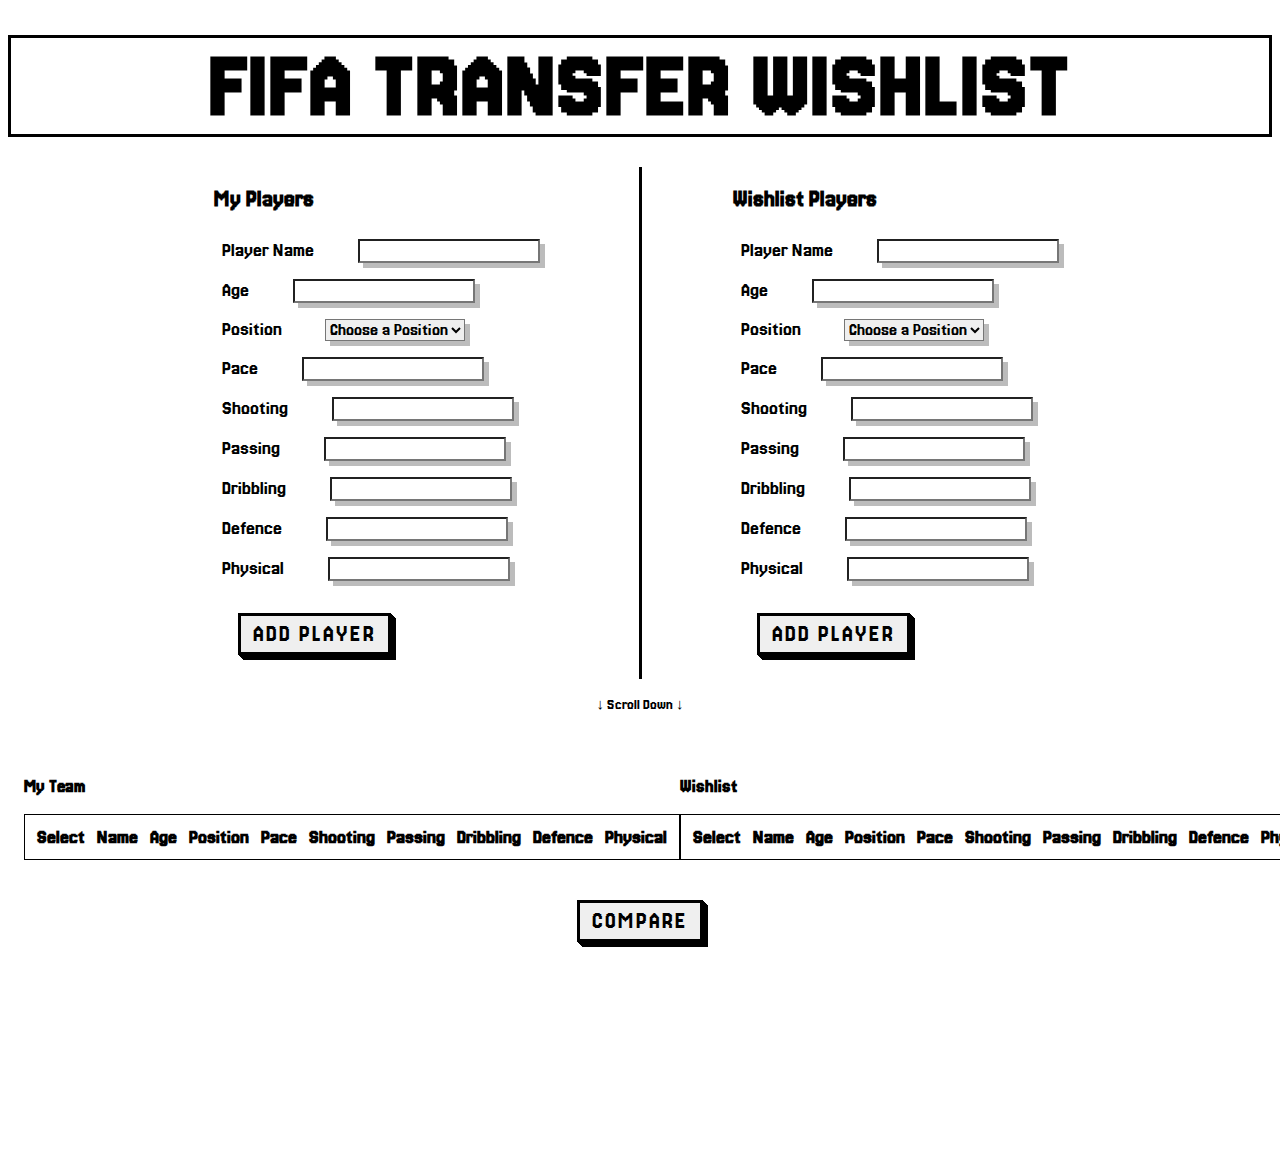
<file: Assignments/JS-Pet-Project-JerryBorgesJacob/index.html>
<!DOCTYPE html>

<html lang="en">

    <head>
        <meta charset="utf-8">
        <title>FIFA Transfer Wishlist</title>
        <link rel="stylesheet" type="text/css" href="styles.css">
        <script src="script.js""></script>

    </head>

    <body>
        
        <header id="header">
            
            <h1>FIFA TRANSFER WISHLIST</h1>
        </header>

        <main>
            
            <div class="form-container">
                
                <div class="form" id="form1">
                    <h2>My Players</h2>
                    <form id="team1" method="post">

                    <div class="element">
                        <label for="name">Player Name </label>
                        <input type="text" id="name" name="name">
                    </div>

                    <div class="element">
                        <label for="age">Age </label>
                        <input type="number" id="age" name="age">
                    </div>
                    
                    <div class="element">
                     
                        <label for="position">Position</label> 
                        <select name="position" id="position"> 
                            <option value="X">Choose a Position</option>
                            <option value="ST">ST</option> 
                            <option value="LW">LW</option> 
                            <option value="RW">RW</option> 
                            <option value="CM">CM</option>
                            <option value="CAM">CAM</option> 
                            <option value="CDM">CDM</option> 
                            <option value="RB">RB</option> 
                            <option value="LB">LB</option>
                            <option value="CB">CB</option> 
                            <option value="CF">CF</option> 
                            <option value="LM">LM</option> 
                            <option value="RM">RM</option>
                            <option value="GK">GK</option> 
                        </select>
                    </div>

                    <div class="element">    
                        <label for="pace">Pace </label>
                        <input type="number" id="pace" name="pace">
                    </div>

                    <div class="element">    
                        <label for="shooting">Shooting </label>
                        <input type="number" id="shooting" name="shooting">
                    </div>
                    
                    <div class="element">
                        <label for="passing">Passing </label>
                        <input type="number" id="passing" name="passing">
                    </div>    

                    <div class="element">
                        <label for="dribbling">Dribbling </label>
                        <input type="number" id="dribbling" name="dribbling">
                    </div>

                    <div class="element">
                        <label for="defence">Defence </label>
                        <input type="number" id="defence" name="defence">
                    </div>

                    <div class="element">
                        <label for="physical">Physical </label>
                        <input type="number" id="physical" name="physical">
                    </div>

                    <button type="button" id="team1submit">ADD PLAYER</button>
                    </form>
                    
                </div>

                <span id="vertical-line"></span>

                <div class="form" id="form2">
                    <h2>Wishlist Players</h2>
                    <form id="team2">

                    <div class="element">
                        <label for="name">Player Name </label>
                        <input type="text" id="name2" name="name">
                    </div>

                    <div class="element">
                        <label for="age">Age </label>
                        <input type="number" id="age2" name="age">
                    </div>
                    
                    <div class="element">

                        <label for="position">Position</label> 
                        <select name="position" id="position2"> 
                            <option value="X">Choose a Position</option>
                            <option value="ST">ST</option> 
                            <option value="LW">LW</option> 
                            <option value="RW">RW</option> 
                            <option value="CM">CM</option>
                            <option value="CAM">CAM</option> 
                            <option value="CDM">CDM</option> 
                            <option value="RB">RB</option> 
                            <option value="LB">LB</option>
                            <option value="CB">CB</option> 
                            <option value="CF">CF</option> 
                            <option value="LM">LM</option> 
                            <option value="RM">RM</option>
                            <option value="GK">GK</option> 
                        </select>
                    </div>

                    <div class="element">    
                        <label for="pace">Pace </label>
                        <input type="number" id="pace2" name="pace">
                    </div>

                    <div class="element">    
                        <label for="shooting">Shooting </label>
                        <input type="number" id="shooting2" name="shooting">
                    </div>
                    
                    <div class="element">
                        <label for="passing">Passing </label>
                        <input type="number" id="passing2" name="passing">
                    </div>    

                    <div class="element">
                        <label for="dribbling">Dribbling </label>
                        <input type="number" id="dribbling2" name="dribbling">
                    </div>

                    <div class="element">
                        <label for="defence">Defence </label>
                        <input type="number" id="defence2" name="defence">
                    </div>

                    <div class="element">
                        <label for="physical">Physical </label>
                        <input type="number" id="physical2" name="physical">
                    </div>

                    <button type="button" id="team2submit">ADD PLAYER</button>
                    </form>
                    
                </div>
            </div>
        <div id="scroll">
            <p>&darr; Scroll Down &darr;</p>
        </div>    

        

        <div class="table-container">
            <div class="myTeam1">
            <h3> My Team</h3>
            <table class="myTeam1" id="myTeam">
                <thead>
                    <tr><th>Select</th>
                        <th>Name</th>
                        <th>Age</th>
                        <th>Position</th>
                        <th>Pace</th>
                        <th>Shooting</th>
                        <th>Passing</th>
                        <th>Dribbling</th>
                        <th>Defence</th>
                        <th>Physical</th>
                    </tr>
                    
                </thead>

                <tbody id="table1">
                    
                </tbody>
            </table>
        </div>

            <div class="myTeam1" >
                <h3>Wishlist</h3>
                <table class="myTeam1" id="otherTeam">
                    <thead>
                        <tr><th>Select</th>
                            <th>Name</th>
                            <th>Age</th>
                            <th>Position</th>
                            <th>Pace</th>
                            <th>Shooting</th>
                            <th>Passing</th>
                            <th>Dribbling</th>
                            <th>Defence</th>
                            <th>Physical</th>
                        </tr>
                        
                    </thead>
    
                    <tbody id="table2">
                        
                    </tbody>
                </table>
    
            </div>
            
        </div>

    <div class="button-flex">
        <button type="button" id="comparison">COMPARE</button>
    </div>    

        <div id="compare-container">
            
            <div id = "player1">

            </div>

            <div id="column-names">
                <p>NAME</p>
                <p>AGE</p>
                <p>POSITION</p>
                <p>PACE</p>
                <p>SHOOTING</p>
                <p>PASSING</p>   
                <p>DRIBBLING</p>   
                <p>DEFENCE</p>
                <p>PHYSICAL</p>
                <p> OVERALL </p>
            </div>

            <div id = "player2">
                
            </div>
        </div>

        <div id="better-player">
            <div id="result-display">
                
            </div>
        </div>

        <div id="data-error">
            <div id="error-text">
                
            </div>
            <div class="button-flex">
                <button type="button" id="restart">RESTART</button>
            </div>    
        
        </div>

        
        </main>
    </body>
</html>
</file>
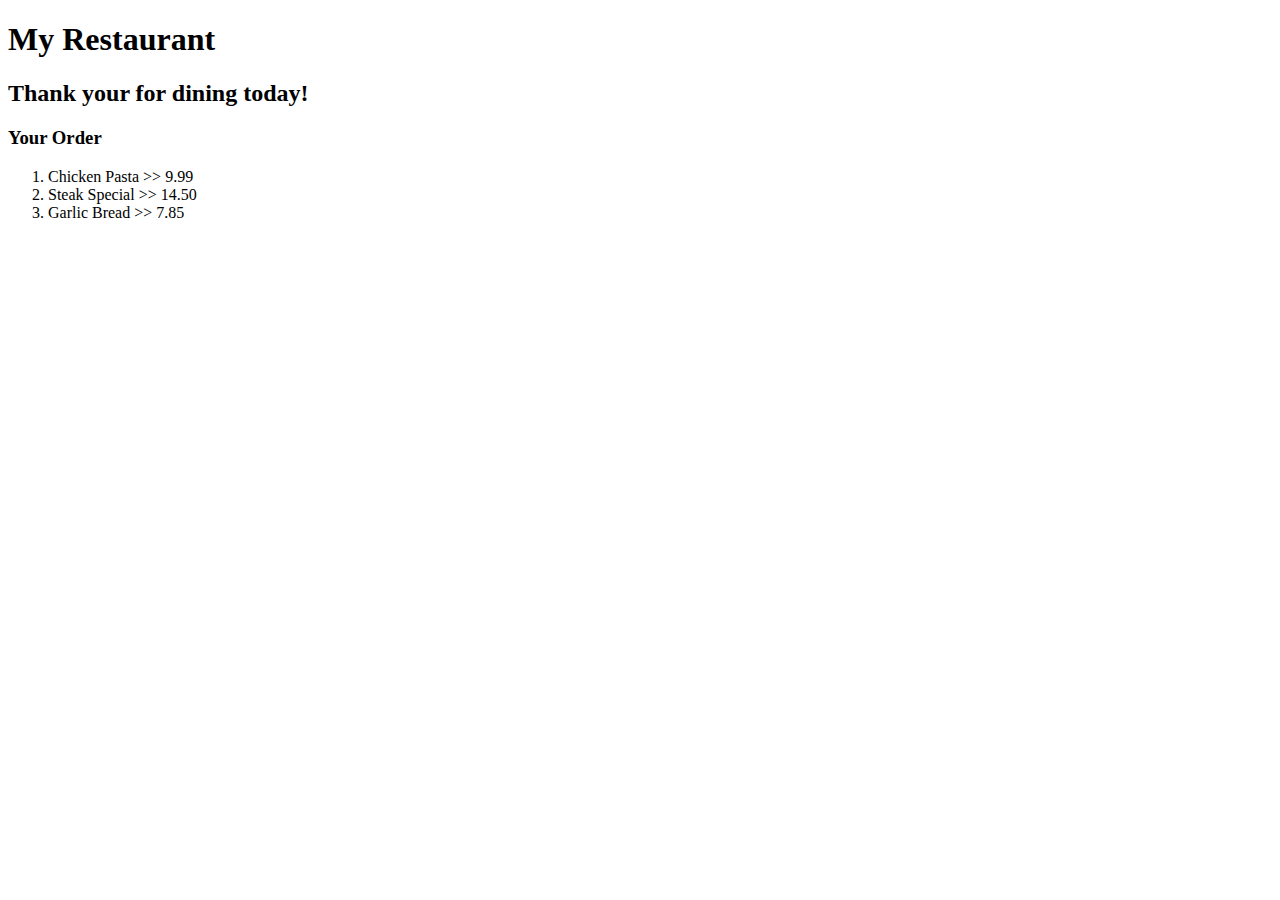
<file: lab1-2.html>
﻿<!doctype html>
<html lang="en">
	<head> 
		<meta charset="utf-8" />
		<title>Lab 1.2|Operators</title>
		<script src="lab1-2.js" ></script>
	</head>
	<body>

		<h1>My Restaurant</h1>
		
		<h2>Thank your for dining today!</h2>
		
		<h3>Your Order</h3>
		<ol>
			<li>Chicken Pasta >> 9.99</li>
			<li>Steak Special >> 14.50</li>
			<li>Garlic Bread >> 7.85</li>
		</ol>

	</body>
</html>
</file>
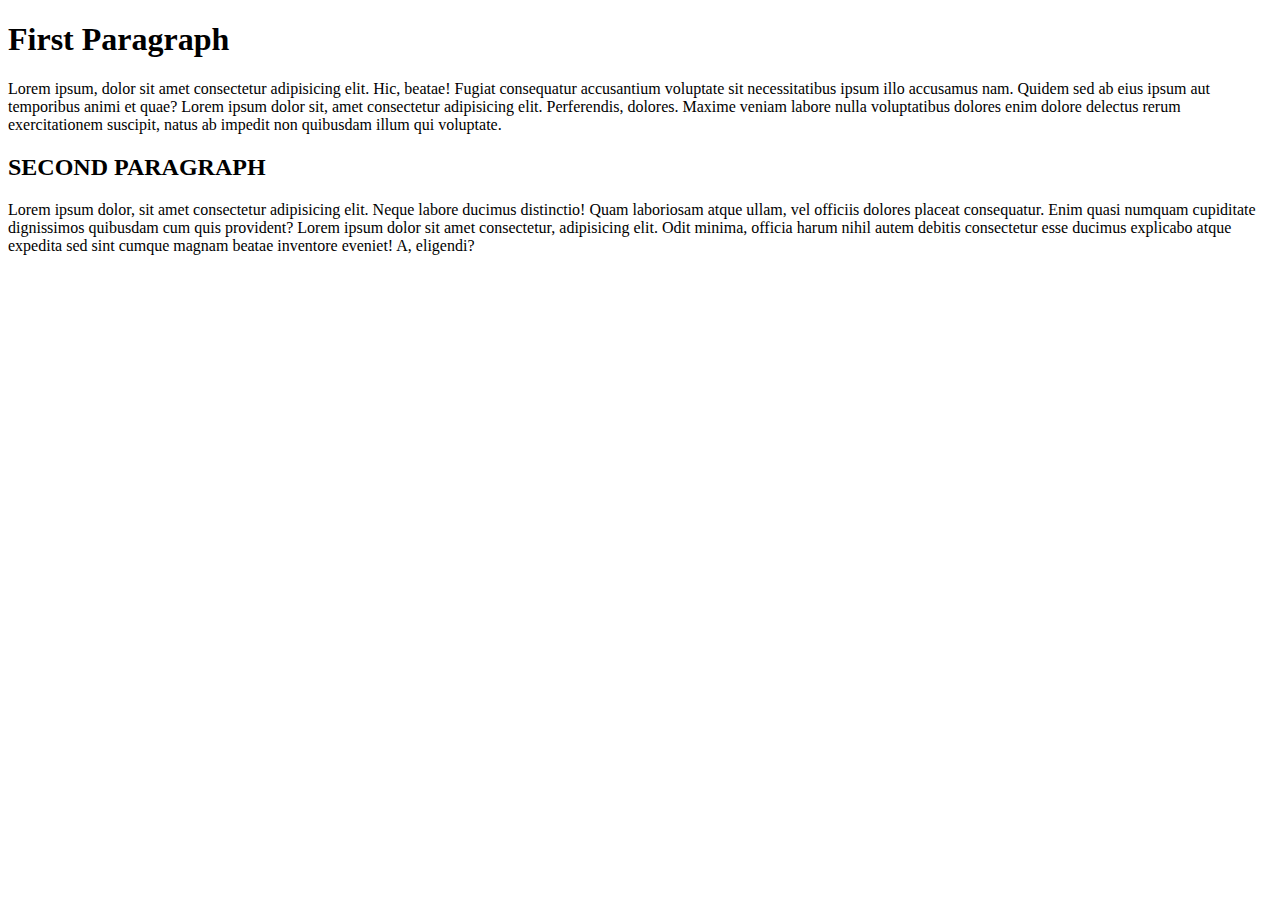
<file: lab1.html>
<!DOCTYPE html>
<html>
    <head>
        <Title>Lab 1</Title>

    </head>

    <body>
        <h1> First Paragraph</h1>
        <p>
            Lorem ipsum, dolor sit amet consectetur adipisicing elit. Hic, beatae! Fugiat consequatur accusantium voluptate sit necessitatibus ipsum illo accusamus nam. Quidem sed ab eius ipsum aut temporibus animi et quae?
            Lorem ipsum dolor sit, amet consectetur adipisicing elit. Perferendis, dolores. Maxime veniam labore nulla voluptatibus dolores enim dolore delectus rerum exercitationem suscipit, natus ab impedit non quibusdam illum qui voluptate.
        </p>
        <h2> SECOND PARAGRAPH</h2>
        <P>
            Lorem ipsum dolor, sit amet consectetur adipisicing elit. Neque labore ducimus distinctio! Quam laboriosam atque ullam, vel officiis dolores placeat consequatur. Enim quasi numquam cupiditate dignissimos quibusdam cum quis provident?
            Lorem ipsum dolor sit amet consectetur, adipisicing elit. Odit minima, officia harum nihil autem debitis consectetur esse ducimus explicabo atque expedita sed sint cumque magnam beatae inventore eveniet! A, eligendi?

        </P>

        <script src="lab1.js">

        </script>
        


    </body>
</file>
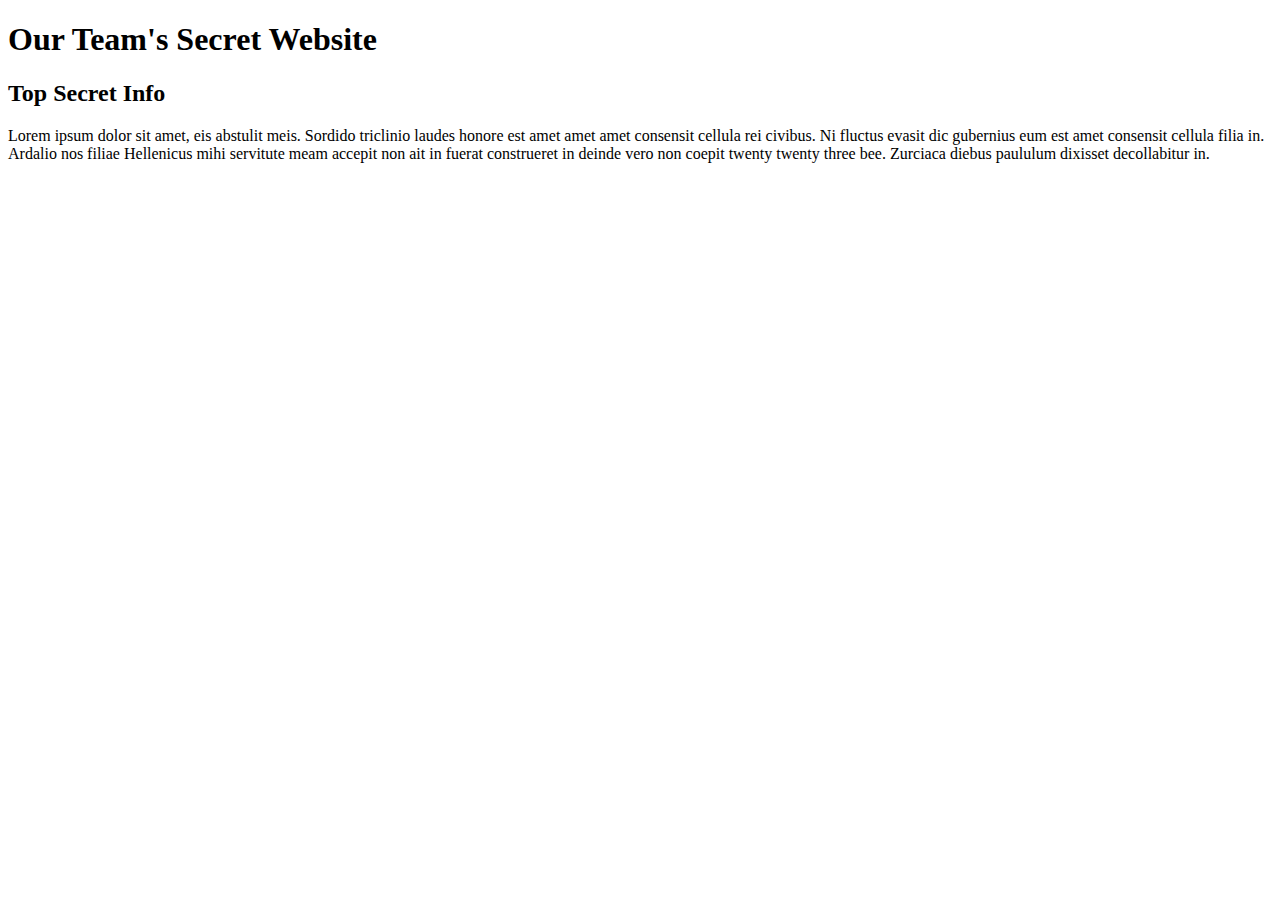
<file: Assign-1-JerryBorgesJacob/JS_Assign-1-groupLogin.html>
﻿<!DOCTYPE html>
<html lang="en">
	<head>
		<meta charset="utf-8" />
		<title>Assignment 1 | Group Login</title>
		<script src="js-assign1.js"></script>
	</head>
	<body>
		<h1>Our Team's Secret Website</h1>

		<h2>Top Secret Info</h2>
		<p>Lorem ipsum dolor sit amet, eis abstulit meis. Sordido triclinio laudes honore est amet amet amet consensit cellula rei civibus. Ni fluctus evasit dic gubernius eum est amet consensit cellula filia in. Ardalio nos filiae Hellenicus mihi servitute meam accepit non ait in fuerat construeret in deinde vero non coepit twenty twenty three bee. Zurciaca diebus paululum dixisset decollabitur in.</p>

	</body>
</html>
</file>
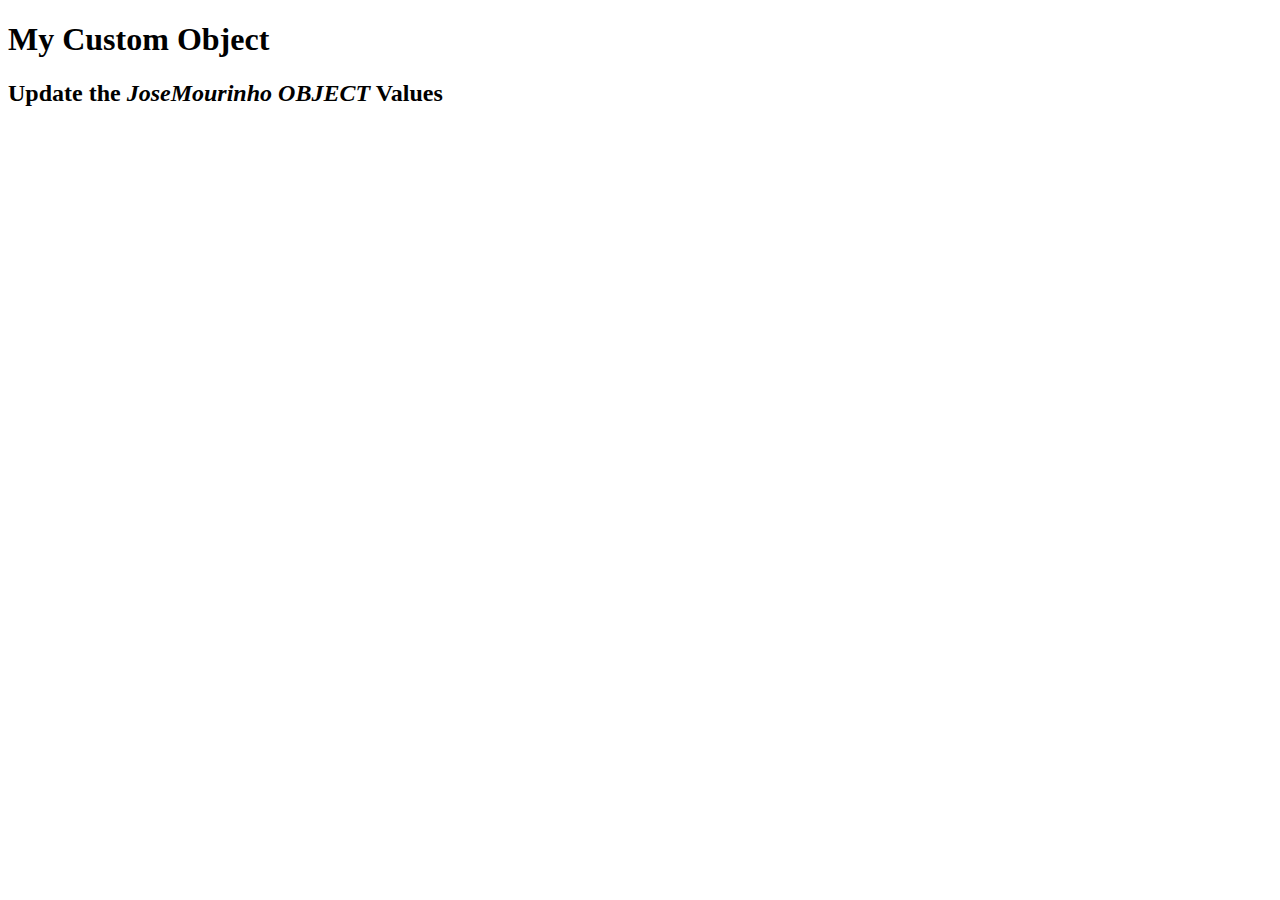
<file: Assign3-JerryBorgesJacob/JS_Assign-3-objects.html>
﻿<!DOCTYPE html>
<html lang="en">
	<head>
		<meta charset="utf-8" />
		<title>Assignment 3 - Objects</title>
		<script src="JS-Assign3.js"></script>
		
	</head>
	<body>

		<h1>My Custom Object</h1>
		
		<!--EDIT THE 'X' BELOW TO REFLECT YOUR CUSTOM OBJECT. NO NEED TO DO THIS WITH JAVASCRIPT, JUST HARD CODE IT HERE.-->
		<h2>Update the <em> JoseMourinho OBJECT</em> Values</h2>
		
		

	</body>
</html>
</file>
<file: Assignments/JS-Pet-Project-JerryBorgesJacob/styles.css>
@import url('https://fonts.googleapis.com/css2?family=Jersey+20&family=Overlock:ital,wght@0,400;0,700;0,900;1,400;1,700;1,900&family=Overpass:ital,wght@0,100..900;1,100..900&family=Varela&display=swap');

/*font for whole document*/
html{
    font-family: "Jersey 20", sans-serif;
    font-weight: 400;
    font-style: normal;
    padding-bottom: 10em;
}


h1{
    font-size: 6em;
    text-align: center;
    color: rgb(0, 0, 0);
    margin-bottom: 30px;
    margin-top: 35px;
    /*background-color: rgb(255, 225, 0);*/
    border: solid black 3px;
  
}

h2 {
    font-size: 24px;
}

/*form section*/
.form-container{
    display: flex;
    flex-direction: row;
    margin-left: 10em;
    margin-right: 10em;
    justify-content:space-around;
    /*background-color: rgb(255, 225, 0);*/
    
}

#vertical-line{
    background-color: #000;
    width: 3px;

}

.element{
    padding: 0.5em;
}

.element label{
    margin-right: 2em;
    font-size: 20px;
}

.element input, select{
  box-shadow: 5px 5px rgb(188, 188, 188);
  font-family: 'Jersey 20', sans-serif;
  font-size: 18px;
}


/*button taken from (https://getcssscan.com/css-buttons-examples), button-54 by Michael McMillan*/
#team1submit {
  font-family: "Jersey 20", sans-serif;
  font-size: 24px;
  letter-spacing: 2px;
  text-decoration: none;
  text-transform: uppercase;
  color: #000;
  cursor: pointer;
  border: 3px solid;
  margin:1em 1em;
  padding: 0.25em 0.5em;
  box-shadow: 1px 1px 0px 0px, 2px 2px 0px 0px, 3px 3px 0px 0px, 4px 4px 0px 0px, 5px 5px 0px 0px;
  position: relative;
  user-select: none;
  -webkit-user-select: none;
  touch-action: manipulation;
}

#team1submit:active {
  box-shadow: 0px 0px 0px 0px;
  top: 5px;
  left: 5px;
}

#team2submit {
    font-family: "Jersey 20", sans-serif;
    font-size: 24px;
    letter-spacing: 2px;
    text-decoration: none;
    text-transform: uppercase;
    color: #000;
    cursor: pointer;
    border: 3px solid;
    margin:1em 1em;
    padding: 0.25em 0.5em;
    box-shadow: 1px 1px 0px 0px, 2px 2px 0px 0px, 3px 3px 0px 0px, 4px 4px 0px 0px, 5px 5px 0px 0px;
    position: relative;
    user-select: none;
    -webkit-user-select: none;
    touch-action: manipulation;
  }
  
  #team2submit:active {
    box-shadow: 0px 0px 0px 0px;
    top: 5px;
    left: 5px;
  }

  .button-flex{
    display: flex;
    justify-content: center;
    margin: 1em;
    
}

#scroll{
  display:flex;
  justify-content: center;
  padding: 1px;
  margin: 0px;
}

#scroll p{
  text-align: center;
  font-size: 15px;
  color: #000;

}

#comparison {
    font-family: "Jersey 20", sans-serif;
    font-size: 24px;
    letter-spacing: 2px;
    text-decoration: none;
    text-transform: uppercase;
    color: #000;
    cursor: pointer;
    border: 3px solid;
    margin:1em 1em;
    padding: 0.25em 0.5em;
    box-shadow: 1px 1px 0px 0px, 2px 2px 0px 0px, 3px 3px 0px 0px, 4px 4px 0px 0px, 5px 5px 0px 0px;
    position: relative;
    user-select: none;
    -webkit-user-select: none;
    touch-action: manipulation;
  }
  
  #comparison:active {
    box-shadow: 0px 0px 0px 0px;
    top: 5px;
    left: 5px;
  }

  .table-container{
    display: flex;
    flex-direction: row;
    margin-left: 1em;
    margin-right: 1em;
    justify-content: space-between;
    margin-top: 30px;
    
}


#column-names{
 text-align: center;
 font-size: 28px;
}


  table, td {
    border: solid black;
    border-width: 0.5px;
    font-size: 20px;
    margin:0;
    padding: 5px;
  }

  th{
    padding:5px;
  }

  #compare-container{
    display: none;
    flex-direction: row;
    margin-left: 10em;
    margin-right: 10em;
    justify-content:space-around;
    font-size: 28px;
    
  }

  #player1 p, #player2 p{
    padding-left: 8px;
    padding-right: 8px;
    text-align: center;
  }

  #better-player{
    display:flex;
    justify-content: center;
  }

  #result-display{
    text-align: center;
    font-size: 50px;

  }

  #data-error{
    display: none;
    flex-direction: column;
    justify-content: center;
  }

  #error-text{
    text-align: center;
    font-family: "Jersey 20", sans-serif;
    font-size: 50px;
    color: rgb(255, 0, 0);
    
  }

  #restart {
    font-family: "Jersey 20", sans-serif;
    font-size: 24px;
    letter-spacing: 2px;
    text-decoration: none;
    text-transform: uppercase;
    color: #000;
    cursor: pointer;
    border: 3px solid;
    margin:1em 1em;
    padding: 0.25em 0.5em;
    box-shadow: 1px 1px 0px 0px, 2px 2px 0px 0px, 3px 3px 0px 0px, 4px 4px 0px 0px, 5px 5px 0px 0px;
    position: relative;
    user-select: none;
    -webkit-user-select: none;
    touch-action: manipulation;
  }
  
  #restart:active {
    box-shadow: 0px 0px 0px 0px;
    top: 5px;
    left: 5px;
  }
</file>
